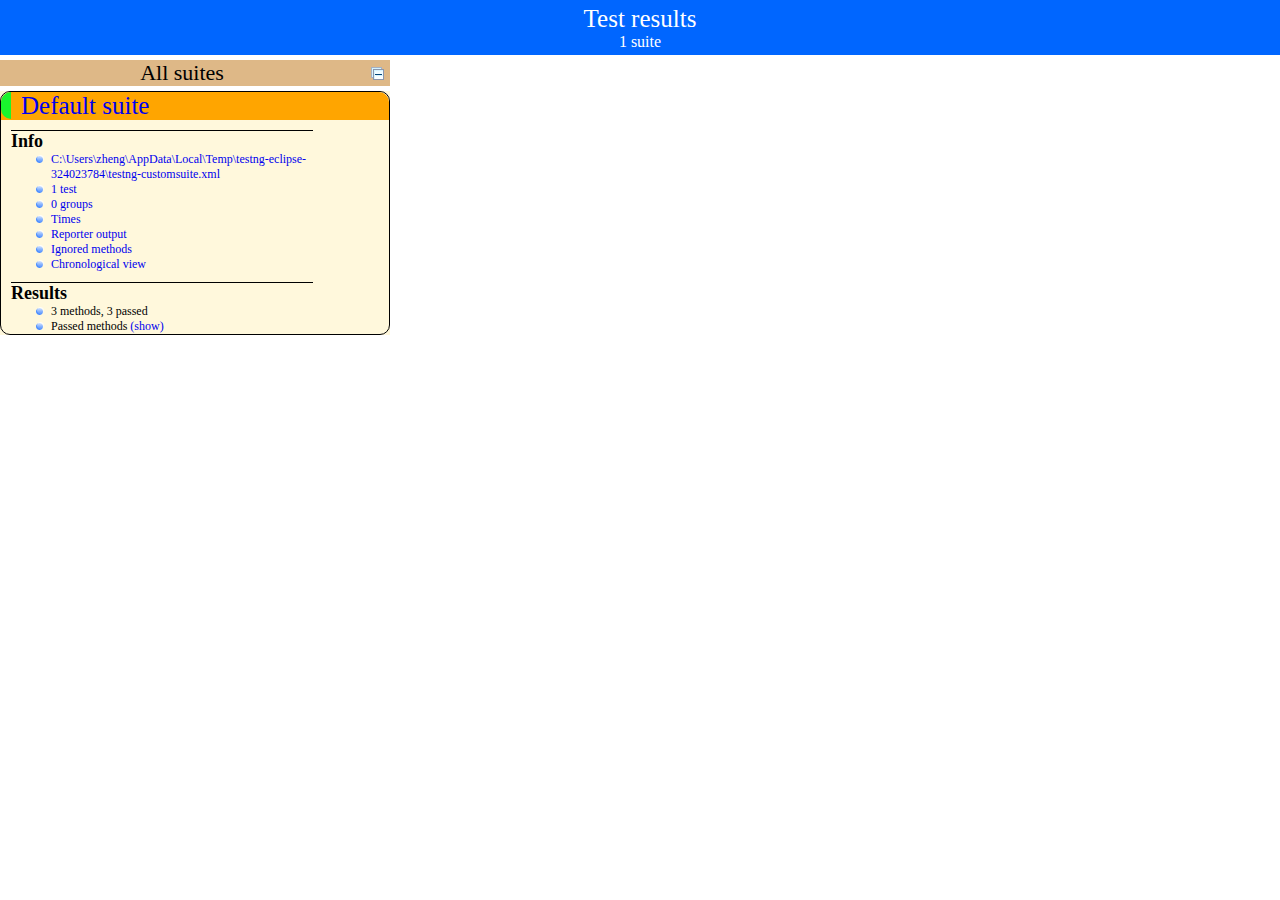
<file: maven.productactive/test-output/index.html>
<!DOCTYPE html>

<html>
  <head>
  <meta charset='utf-8'>
  <title>TestNG reports</title>

    <link type="text/css" href="testng-reports.css" rel="stylesheet" />
    <script type="text/javascript" src="jquery-1.7.1.min.js"></script>
    <script type="text/javascript" src="testng-reports.js"></script>
    <script type="text/javascript" src="https://www.google.com/jsapi"></script>
    <script type='text/javascript'>
      google.load('visualization', '1', {packages:['table']});
      google.setOnLoadCallback(drawTable);
      var suiteTableInitFunctions = new Array();
      var suiteTableData = new Array();
    </script>
    <!--
      <script type="text/javascript" src="jquery-ui/js/jquery-ui-1.8.16.custom.min.js"></script>
     -->
  </head>

  <body>
    <div class="top-banner-root">
      <span class="top-banner-title-font">Test results</span>
      <br/>
      <span class="top-banner-font-1">1 suite</span>
    </div> <!-- top-banner-root -->
    <div class="navigator-root">
      <div class="navigator-suite-header">
        <span>All suites</span>
        <a href="#" title="Collapse/expand all the suites" class="collapse-all-link">
          <img src="collapseall.gif" class="collapse-all-icon">
          </img> <!-- collapse-all-icon -->
        </a> <!-- collapse-all-link -->
      </div> <!-- navigator-suite-header -->
      <div class="suite">
        <div class="rounded-window">
          <div class="suite-header light-rounded-window-top">
            <a href="#" panel-name="suite-Default_suite" class="navigator-link">
              <span class="suite-name border-passed">Default suite</span>
            </a> <!-- navigator-link -->
          </div> <!-- suite-header light-rounded-window-top -->
          <div class="navigator-suite-content">
            <div class="suite-section-title">
              <span>Info</span>
            </div> <!-- suite-section-title -->
            <div class="suite-section-content">
              <ul>
                <li>
                  <a href="#" panel-name="test-xml-Default_suite" class="navigator-link ">
                    <span>C:\Users\zheng\AppData\Local\Temp\testng-eclipse-324023784\testng-customsuite.xml</span>
                  </a> <!-- navigator-link  -->
                </li>
                <li>
                  <a href="#" panel-name="testlist-Default_suite" class="navigator-link ">
                    <span class="test-stats">1 test</span>
                  </a> <!-- navigator-link  -->
                </li>
                <li>
                  <a href="#" panel-name="group-Default_suite" class="navigator-link ">
                    <span>0 groups</span>
                  </a> <!-- navigator-link  -->
                </li>
                <li>
                  <a href="#" panel-name="times-Default_suite" class="navigator-link ">
                    <span>Times</span>
                  </a> <!-- navigator-link  -->
                </li>
                <li>
                  <a href="#" panel-name="reporter-Default_suite" class="navigator-link ">
                    <span>Reporter output</span>
                  </a> <!-- navigator-link  -->
                </li>
                <li>
                  <a href="#" panel-name="ignored-methods-Default_suite" class="navigator-link ">
                    <span>Ignored methods</span>
                  </a> <!-- navigator-link  -->
                </li>
                <li>
                  <a href="#" panel-name="chronological-Default_suite" class="navigator-link ">
                    <span>Chronological view</span>
                  </a> <!-- navigator-link  -->
                </li>
              </ul>
            </div> <!-- suite-section-content -->
            <div class="result-section">
              <div class="suite-section-title">
                <span>Results</span>
              </div> <!-- suite-section-title -->
              <div class="suite-section-content">
                <ul>
                  <li>
                    <span class="method-stats">3 methods,   3 passed</span>
                  </li>
                  <li>
                    <span class="method-list-title passed">Passed methods</span>
                    <span class="show-or-hide-methods passed">
                      <a href="#" panel-name="suite-Default_suite" class="hide-methods passed suite-Default_suite"> (hide)</a> <!-- hide-methods passed suite-Default_suite -->
                      <a href="#" panel-name="suite-Default_suite" class="show-methods passed suite-Default_suite"> (show)</a> <!-- show-methods passed suite-Default_suite -->
                    </span>
                    <div class="method-list-content passed suite-Default_suite">
                      <span>
                        <img src="passed.png" width="3%"/>
                        <a href="#" panel-name="suite-Default_suite" title="com.sddevops.maven.productactive.DeadlineSeleniumTest" class="method navigator-link" hash-for-method="addDeadline">addDeadline</a> <!-- method navigator-link -->
                      </span>
                      <br/>
                      <span>
                        <img src="passed.png" width="3%"/>
                        <a href="#" panel-name="suite-Default_suite" title="com.sddevops.maven.productactive.DeadlineSeleniumTest" class="method navigator-link" hash-for-method="deleteDeadline">deleteDeadline</a> <!-- method navigator-link -->
                      </span>
                      <br/>
                      <span>
                        <img src="passed.png" width="3%"/>
                        <a href="#" panel-name="suite-Default_suite" title="com.sddevops.maven.productactive.DeadlineSeleniumTest" class="method navigator-link" hash-for-method="editDeadline">editDeadline</a> <!-- method navigator-link -->
                      </span>
                      <br/>
                    </div> <!-- method-list-content passed suite-Default_suite -->
                  </li>
                </ul>
              </div> <!-- suite-section-content -->
            </div> <!-- result-section -->
          </div> <!-- navigator-suite-content -->
        </div> <!-- rounded-window -->
      </div> <!-- suite -->
    </div> <!-- navigator-root -->
    <div class="wrapper">
      <div class="main-panel-root">
        <div panel-name="suite-Default_suite" class="panel Default_suite">
          <div class="suite-Default_suite-class-passed">
            <div class="main-panel-header rounded-window-top">
              <img src="passed.png"/>
              <span class="class-name">com.sddevops.maven.productactive.DeadlineSeleniumTest</span>
            </div> <!-- main-panel-header rounded-window-top -->
            <div class="main-panel-content rounded-window-bottom">
              <div class="method">
                <div class="method-content">
                  <a name="addDeadline">
                  </a> <!-- addDeadline -->
                  <span class="method-name">addDeadline</span>
                </div> <!-- method-content -->
              </div> <!-- method -->
              <div class="method">
                <div class="method-content">
                  <a name="deleteDeadline">
                  </a> <!-- deleteDeadline -->
                  <span class="method-name">deleteDeadline</span>
                </div> <!-- method-content -->
              </div> <!-- method -->
              <div class="method">
                <div class="method-content">
                  <a name="editDeadline">
                  </a> <!-- editDeadline -->
                  <span class="method-name">editDeadline</span>
                </div> <!-- method-content -->
              </div> <!-- method -->
            </div> <!-- main-panel-content rounded-window-bottom -->
          </div> <!-- suite-Default_suite-class-passed -->
        </div> <!-- panel Default_suite -->
        <div panel-name="test-xml-Default_suite" class="panel">
          <div class="main-panel-header rounded-window-top">
            <span class="header-content">C:\Users\zheng\AppData\Local\Temp\testng-eclipse-324023784\testng-customsuite.xml</span>
          </div> <!-- main-panel-header rounded-window-top -->
          <div class="main-panel-content rounded-window-bottom">
            <pre>
&lt;?xml version=&quot;1.0&quot; encoding=&quot;UTF-8&quot;?&gt;
&lt;!DOCTYPE suite SYSTEM &quot;https://testng.org/testng-1.0.dtd&quot;&gt;
&lt;suite name=&quot;Default suite&quot; guice-stage=&quot;DEVELOPMENT&quot;&gt;
  &lt;test thread-count=&quot;5&quot; name=&quot;Default test&quot; verbose=&quot;2&quot;&gt;
    &lt;classes&gt;
      &lt;class name=&quot;com.sddevops.maven.productactive.DeadlineSeleniumTest&quot;/&gt;
    &lt;/classes&gt;
  &lt;/test&gt; &lt;!-- Default test --&gt;
&lt;/suite&gt; &lt;!-- Default suite --&gt;
            </pre>
          </div> <!-- main-panel-content rounded-window-bottom -->
        </div> <!-- panel -->
        <div panel-name="testlist-Default_suite" class="panel">
          <div class="main-panel-header rounded-window-top">
            <span class="header-content">Tests for Default suite</span>
          </div> <!-- main-panel-header rounded-window-top -->
          <div class="main-panel-content rounded-window-bottom">
            <ul>
              <li>
                <span class="test-name">Default test (1 class)</span>
              </li>
            </ul>
          </div> <!-- main-panel-content rounded-window-bottom -->
        </div> <!-- panel -->
        <div panel-name="group-Default_suite" class="panel">
          <div class="main-panel-header rounded-window-top">
            <span class="header-content">Groups for Default suite</span>
          </div> <!-- main-panel-header rounded-window-top -->
          <div class="main-panel-content rounded-window-bottom">
          </div> <!-- main-panel-content rounded-window-bottom -->
        </div> <!-- panel -->
        <div panel-name="times-Default_suite" class="panel">
          <div class="main-panel-header rounded-window-top">
            <span class="header-content">Times for Default suite</span>
          </div> <!-- main-panel-header rounded-window-top -->
          <div class="main-panel-content rounded-window-bottom">
            <div class="times-div">
              <script type="text/javascript">
suiteTableInitFunctions.push('tableData_Default_suite');
function tableData_Default_suite() {
var data = new google.visualization.DataTable();
data.addColumn('number', 'Number');
data.addColumn('string', 'Method');
data.addColumn('string', 'Class');
data.addColumn('number', 'Time (ms)');
data.addRows(3);
data.setCell(0, 0, 0)
data.setCell(0, 1, 'addDeadline')
data.setCell(0, 2, 'com.sddevops.maven.productactive.DeadlineSeleniumTest')
data.setCell(0, 3, 2571);
data.setCell(1, 0, 1)
data.setCell(1, 1, 'editDeadline')
data.setCell(1, 2, 'com.sddevops.maven.productactive.DeadlineSeleniumTest')
data.setCell(1, 3, 2088);
data.setCell(2, 0, 2)
data.setCell(2, 1, 'deleteDeadline')
data.setCell(2, 2, 'com.sddevops.maven.productactive.DeadlineSeleniumTest')
data.setCell(2, 3, 1981);
window.suiteTableData['Default_suite']= { tableData: data, tableDiv: 'times-div-Default_suite'}
return data;
}
              </script>
              <span class="suite-total-time">Total running time: 6 seconds</span>
              <div id="times-div-Default_suite">
              </div> <!-- times-div-Default_suite -->
            </div> <!-- times-div -->
          </div> <!-- main-panel-content rounded-window-bottom -->
        </div> <!-- panel -->
        <div panel-name="reporter-Default_suite" class="panel">
          <div class="main-panel-header rounded-window-top">
            <span class="header-content">Reporter output for Default suite</span>
          </div> <!-- main-panel-header rounded-window-top -->
          <div class="main-panel-content rounded-window-bottom">
          </div> <!-- main-panel-content rounded-window-bottom -->
        </div> <!-- panel -->
        <div panel-name="ignored-methods-Default_suite" class="panel">
          <div class="main-panel-header rounded-window-top">
            <span class="header-content">0 ignored methods</span>
          </div> <!-- main-panel-header rounded-window-top -->
          <div class="main-panel-content rounded-window-bottom">
          </div> <!-- main-panel-content rounded-window-bottom -->
        </div> <!-- panel -->
        <div panel-name="chronological-Default_suite" class="panel">
          <div class="main-panel-header rounded-window-top">
            <span class="header-content">Methods in chronological order</span>
          </div> <!-- main-panel-header rounded-window-top -->
          <div class="main-panel-content rounded-window-bottom">
            <div class="chronological-class">
              <div class="chronological-class-name">com.sddevops.maven.productactive.DeadlineSeleniumTest</div> <!-- chronological-class-name -->
              <div class="configuration-test before">
                <span class="method-name">beforeTest</span>
                <span class="method-start">0 ms</span>
              </div> <!-- configuration-test before -->
              <div class="test-method">
                <span class="method-name">addDeadline</span>
                <span class="method-start">22 ms</span>
              </div> <!-- test-method -->
              <div class="test-method">
                <span class="method-name">editDeadline</span>
                <span class="method-start">2599 ms</span>
              </div> <!-- test-method -->
              <div class="test-method">
                <span class="method-name">deleteDeadline</span>
                <span class="method-start">4688 ms</span>
              </div> <!-- test-method -->
              <div class="configuration-test after">
                <span class="method-name">afterTest</span>
                <span class="method-start">6672 ms</span>
              </div> <!-- configuration-test after -->
          </div> <!-- main-panel-content rounded-window-bottom -->
        </div> <!-- panel -->
      </div> <!-- main-panel-root -->
    </div> <!-- wrapper -->
  </body>
</html>
</file>
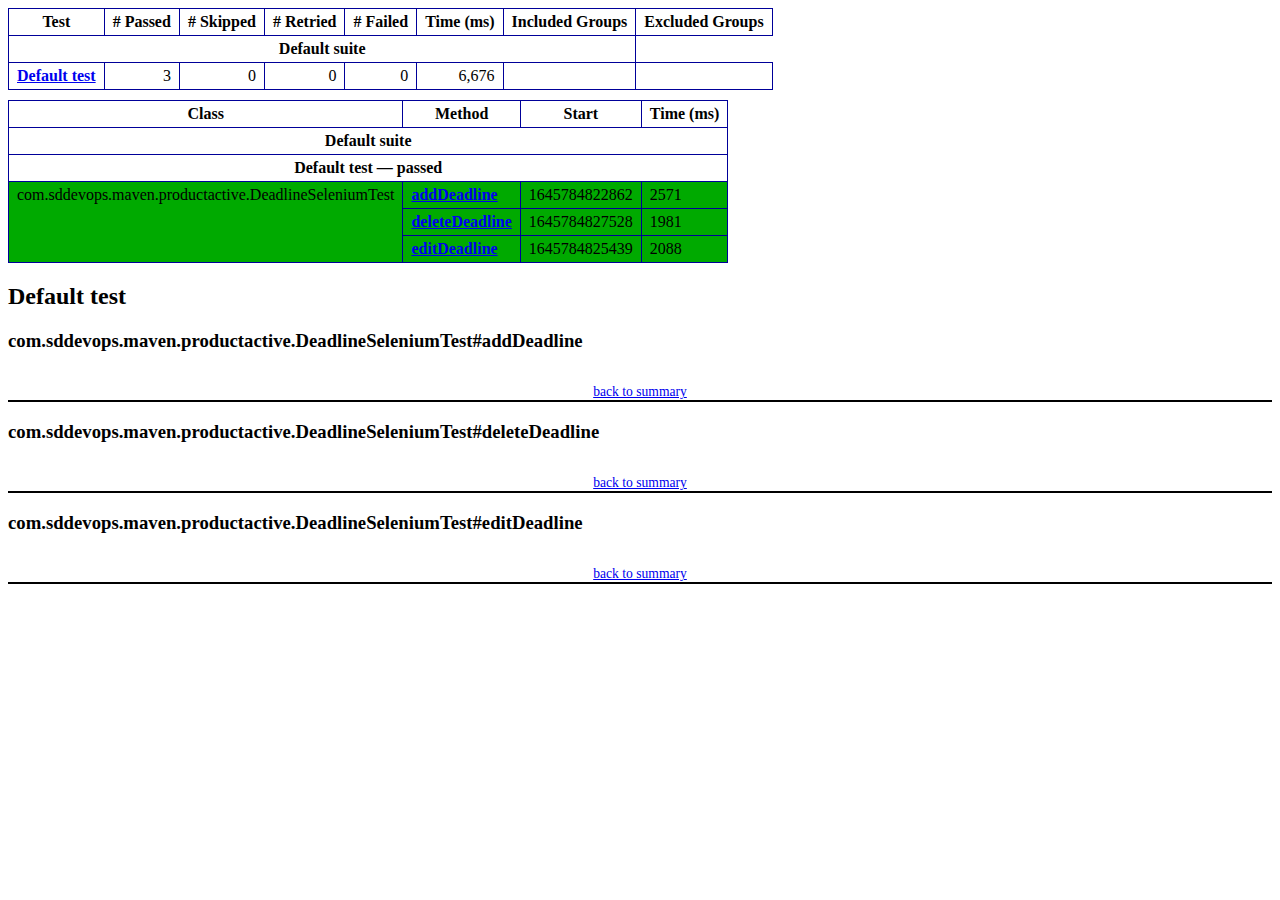
<file: maven.productactive/test-output/emailable-report.html>
<!DOCTYPE html PUBLIC "-//W3C//DTD XHTML 1.1//EN" "http://www.w3.org/TR/xhtml11/DTD/xhtml11.dtd">
<html xmlns="http://www.w3.org/1999/xhtml">
<head>
<meta http-equiv="content-type" content="text/html; charset=UTF-8"/>
<title>TestNG Report</title>
<style type="text/css">table {margin-bottom:10px;border-collapse:collapse;empty-cells:show}th,td {border:1px solid #009;padding:.25em .5em}th {vertical-align:bottom}td {vertical-align:top}table a {font-weight:bold}.stripe td {background-color: #E6EBF9}.num {text-align:right}.passedodd td {background-color: #3F3}.passedeven td {background-color: #0A0}.skippedodd td {background-color: #DDD}.skippedeven td {background-color: #CCC}.failedodd td,.attn {background-color: #F33}.failedeven td,.stripe .attn {background-color: #D00}.stacktrace {white-space:pre;font-family:monospace}.totop {font-size:85%;text-align:center;border-bottom:2px solid #000}.invisible {display:none}</style>
</head>
<body>
<table>
<tr><th>Test</th><th># Passed</th><th># Skipped</th><th># Retried</th><th># Failed</th><th>Time (ms)</th><th>Included Groups</th><th>Excluded Groups</th></tr>
<tr><th colspan="7">Default suite</th></tr>
<tr><td><a href="#t0">Default test</a></td><td class="num">3</td><td class="num">0</td><td class="num">0</td><td class="num">0</td><td class="num">6,676</td><td></td><td></td></tr>
</table>
<table id='summary'><thead><tr><th>Class</th><th>Method</th><th>Start</th><th>Time (ms)</th></tr></thead><tbody><tr><th colspan="4">Default suite</th></tr></tbody><tbody id="t0"><tr><th colspan="4">Default test &#8212; passed</th></tr><tr class="passedeven"><td rowspan="3">com.sddevops.maven.productactive.DeadlineSeleniumTest</td><td><a href="#m0">addDeadline</a></td><td rowspan="1">1645784822862</td><td rowspan="1">2571</td></tr><tr class="passedeven"><td><a href="#m1">deleteDeadline</a></td><td rowspan="1">1645784827528</td><td rowspan="1">1981</td></tr><tr class="passedeven"><td><a href="#m2">editDeadline</a></td><td rowspan="1">1645784825439</td><td rowspan="1">2088</td></tr></tbody>
</table>
<h2>Default test</h2><h3 id="m0">com.sddevops.maven.productactive.DeadlineSeleniumTest#addDeadline</h3><table class="result"><tr><th class="invisible"/></tr></table><p class="totop"><a href="#summary">back to summary</a></p>
<h3 id="m1">com.sddevops.maven.productactive.DeadlineSeleniumTest#deleteDeadline</h3><table class="result"><tr><th class="invisible"/></tr></table><p class="totop"><a href="#summary">back to summary</a></p>
<h3 id="m2">com.sddevops.maven.productactive.DeadlineSeleniumTest#editDeadline</h3><table class="result"><tr><th class="invisible"/></tr></table><p class="totop"><a href="#summary">back to summary</a></p>
</body>
</html>
</file>
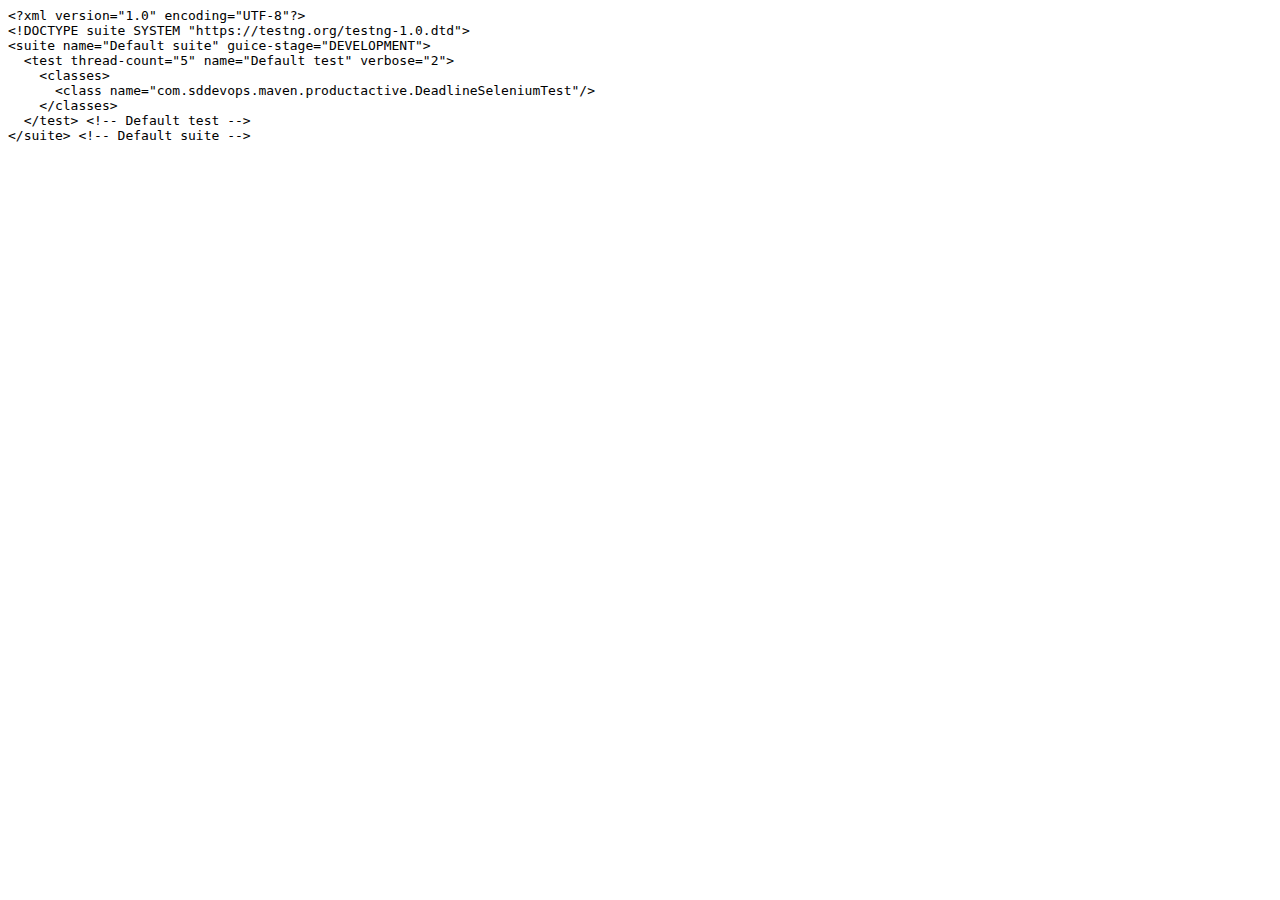
<file: maven.productactive/test-output/old/Default suite/testng.xml.html>
<html><head><title>testng.xml for Default suite</title></head><body><tt>&lt;?xml&nbsp;version="1.0"&nbsp;encoding="UTF-8"?&gt;<br/>&lt;!DOCTYPE&nbsp;suite&nbsp;SYSTEM&nbsp;"https://testng.org/testng-1.0.dtd"&gt;<br/>&lt;suite&nbsp;name="Default&nbsp;suite"&nbsp;guice-stage="DEVELOPMENT"&gt;<br/>&nbsp;&nbsp;&lt;test&nbsp;thread-count="5"&nbsp;name="Default&nbsp;test"&nbsp;verbose="2"&gt;<br/>&nbsp;&nbsp;&nbsp;&nbsp;&lt;classes&gt;<br/>&nbsp;&nbsp;&nbsp;&nbsp;&nbsp;&nbsp;&lt;class&nbsp;name="com.sddevops.maven.productactive.DeadlineSeleniumTest"/&gt;<br/>&nbsp;&nbsp;&nbsp;&nbsp;&lt;/classes&gt;<br/>&nbsp;&nbsp;&lt;/test&gt;&nbsp;&lt;!--&nbsp;Default&nbsp;test&nbsp;--&gt;<br/>&lt;/suite&gt;&nbsp;&lt;!--&nbsp;Default&nbsp;suite&nbsp;--&gt;<br/></tt></body></html>
</file>
<file: maven.productactive/test-output/testng-reports.css>
body {
    margin: 0 0 5px 5px;
}

ul {
    margin: 0;
}

li {
    list-style-type: none;
}

a {
    text-decoration: none;
}

a:hover {
    text-decoration: underline;
}

.navigator-selected {
    background: #ffa500;
}

.wrapper {
    position: absolute;
    top: 60px;
    bottom: 0;
    left: 400px;
    right: 0;
    overflow: auto;
}

.navigator-root {
    position: absolute;
    top: 60px;
    bottom: 0;
    left: 0;
    width: 400px;
    overflow-y: auto;
}

.suite {
    margin: 0 10px 10px 0;
    background-color: #fff8dc;
}

.suite-name {
    padding-left: 10px;
    font-size: 25px;
    font-family: Times, sans-serif;
}

.main-panel-header {
    padding: 5px;
    background-color: #9FB4D9; /*afeeee*/;
    font-family: monospace;
    font-size: 18px;
}

.main-panel-content {
    padding: 5px;
    margin-bottom: 10px;
    background-color: #DEE8FC; /*d0ffff*/;
}

.rounded-window {
    border-radius: 10px;
    border-style: solid;
    border-width: 1px;
}

.rounded-window-top {
    border-top-right-radius: 10px 10px;
    border-top-left-radius: 10px 10px;
    border-style: solid;
    border-width: 1px;
    overflow: auto;
}

.light-rounded-window-top {
    border-top-right-radius: 10px 10px;
    border-top-left-radius: 10px 10px;
}

.rounded-window-bottom {
    border-style: solid;
    border-width: 0 1px 1px 1px;
    border-bottom-right-radius: 10px 10px;
    border-bottom-left-radius: 10px 10px;
    overflow: auto;
}

.method-name {
    font-size: 12px;
    font-family: monospace;
}

.method-content {
    border-style: solid;
    border-width: 0 0 1px 0;
    margin-bottom: 10px;
    padding-bottom: 5px;
    width: 80%;
}

.parameters {
    font-size: 14px;
    font-family: monospace;
}

.stack-trace {
    white-space: pre;
    font-family: monospace;
    font-size: 12px;
    font-weight: bold;
    margin-top: 0;
    margin-left: 20px;
}

.testng-xml {
    font-family: monospace;
}

.method-list-content {
    margin-left: 10px;
}

.navigator-suite-content {
    margin-left: 10px;
    font: 12px 'Lucida Grande';
}

.suite-section-title {
    margin-top: 10px;
    width: 80%;
    border-style: solid;
    border-width: 1px 0 0 0;
    font-family: Times, sans-serif;
    font-size: 18px;
    font-weight: bold;
}

.suite-section-content {
    list-style-image: url(bullet_point.png);
}

.top-banner-root {
    position: absolute;
    top: 0;
    height: 45px;
    left: 0;
    right: 0;
    padding: 5px;
    margin: 0 0 5px 0;
    background-color: #0066ff;
    font-family: Times, sans-serif;
    color: #fff;
    text-align: center;
}

.top-banner-title-font {
    font-size: 25px;
}

.test-name {
    font-family: 'Lucida Grande', sans-serif;
    font-size: 16px;
}

.suite-icon {
    padding: 5px;
    float: right;
    height: 20px;
}

.test-group {
    font: 20px 'Lucida Grande';
    margin: 5px 5px 10px 5px;
    border-width: 0 0 1px 0;
    border-style: solid;
    padding: 5px;
}

.test-group-name {
    font-weight: bold;
}

.method-in-group {
    font-size: 16px;
    margin-left: 80px;
}

table.google-visualization-table-table {
    width: 100%;
}

.reporter-method-name {
    font-size: 14px;
    font-family: monospace;
}

.reporter-method-output-div {
    padding: 5px;
    margin: 0 0 5px 20px;
    font-size: 12px;
    font-family: monospace;
    border-width: 0 0 0 1px;
    border-style: solid;
}

.ignored-class-div {
    font-size: 14px;
    font-family: monospace;
}

.ignored-methods-div {
    padding: 5px;
    margin: 0 0 5px 20px;
    font-size: 12px;
    font-family: monospace;
    border-width: 0 0 0 1px;
    border-style: solid;
}

.border-failed {
    border-top-left-radius: 10px 10px;
    border-bottom-left-radius: 10px 10px;
    border-style: solid;
    border-width: 0 0 0 10px;
    border-color: #f00;
}

.border-skipped {
    border-top-left-radius: 10px 10px;
    border-bottom-left-radius: 10px 10px;
    border-style: solid;
    border-width: 0 0 0 10px;
    border-color: #edc600;
}

.border-passed {
    border-top-left-radius: 10px 10px;
    border-bottom-left-radius: 10px 10px;
    border-style: solid;
    border-width: 0 0 0 10px;
    border-color: #19f52d;
}

.times-div {
    text-align: center;
    padding: 5px;
}

.suite-total-time {
    font: 16px 'Lucida Grande';
}

.configuration-suite {
    margin-left: 20px;
}

.configuration-test {
    margin-left: 40px;
}

.configuration-class {
    margin-left: 60px;
}

.configuration-method {
    margin-left: 80px;
}

.test-method {
    margin-left: 100px;
}

.chronological-class {
    background-color: skyblue;
    border-style: solid;
    border-width: 0 0 1px 1px;
}

.method-start {
    float: right;
}

.chronological-class-name {
    padding: 0 0 0 5px;
    color: #008;
}

.after, .before, .test-method {
    font-family: monospace;
    font-size: 14px;
}

.navigator-suite-header {
    font-size: 22px;
    margin: 0 10px 5px 0;
    background-color: #deb887;
    text-align: center;
}

.collapse-all-icon {
    padding: 5px;
    float: right;
}
</file>
